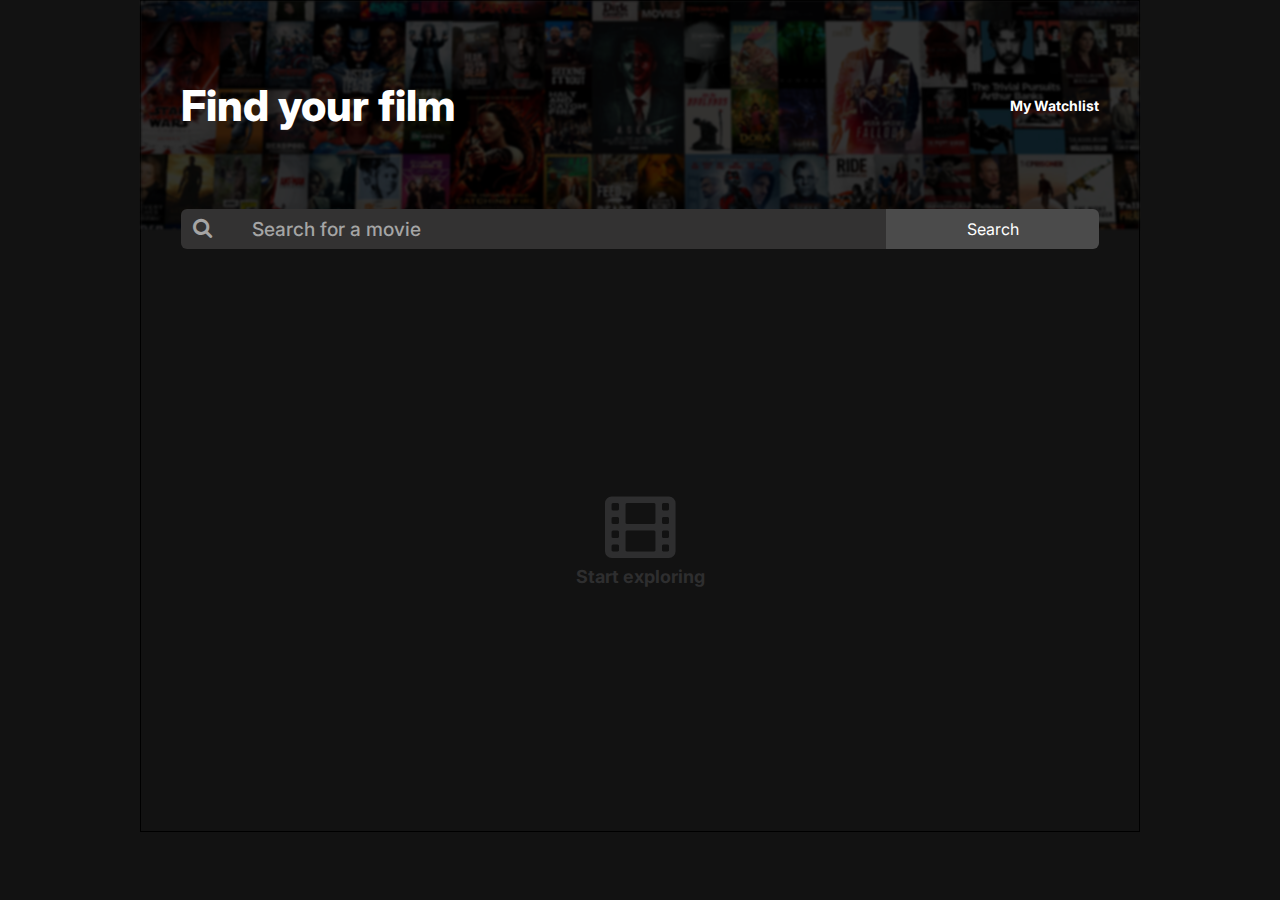
<file: index.html>
<!DOCTYPE html>
<html>
    <head>
        <!-- link css to this html document -->
        <link rel="stylesheet" href="index.css">

        <!-- Font Awesome 4 icons -->
        <link rel="stylesheet" href="https://cdnjs.cloudflare.com/ajax/libs/font-awesome/4.7.0/css/font-awesome.min.css">
        
        <meta charset="UTF-8">
        <!-- making viewport responsive -->
        <meta name="viewport" content="width=device-width, initial-scale=1.0">
        <!-- Inter font (google fonts) -->
        <link rel="preconnect" href="https://fonts.googleapis.com">
        <link rel="preconnect" href="https://fonts.gstatic.com" crossorigin>
        <link href="https://fonts.googleapis.com/css2?family=Inter:wght@400;500;700;800&display=swap" rel="stylesheet">
        
        <title>Movie Watchlist maker - Search</title>
    </head>
    <body>
        <main id="page-grid-container">
            <!-- HEADER section -->
            <header>
                <h1>Find your film</h1>
                <a href="watchlist.html" target="_self">My Watchlist</a> <!-- link to watchlist page-->
            </header>
            <img src="images/headerBg2.png" id="header-bg-img"> <!-- header section BACKGROUND IMAGE-->

            <!-- SEARCH section -->
            <section id="search-section">
                <div>
                    <i class="fa fa-search" aria-hidden="true"></i>
                </div>
                
                <input 
                    type="text"
                    id="search-box"
                    placeholder="Search for a movie">
                <button type="button" id="search-btn">Search</button> 
            </section>

            
            <!-- line 40 - 106 to be REPLACED WITH ACTIVE STATE e.g "searched results" OR
            "No movies found" OR "nothing searched"
            -->
            
            <!-- ===== MOVIE SEARCHED SECTION ==== -->
                <!-- before entering a movie -->
            <section id="no-movie-searched">
                <div>
                    <i class="fa fa-film" aria-hidden="true"></i>
                    <p>Start exploring</p>
                </div>
            </section>
            
            <!-- when movie name is valid -->
            <section id="movie-search-result">
                <!-- individual movies 1 -->
                

                
            </section>

            <!-- Movie name was invalid (no results found) -->
            <section id="movie-search-invalid">
                <p>Unable to find what you're looking for. Please try another search.</p>
            </section>
        
        </main>
        <script src="index.js" type="module"></script>
    </body>
</html>

<!-- grid-area: <name> | <row-start> / <column-start> / <row-end> / <column-end>; -->
</file>
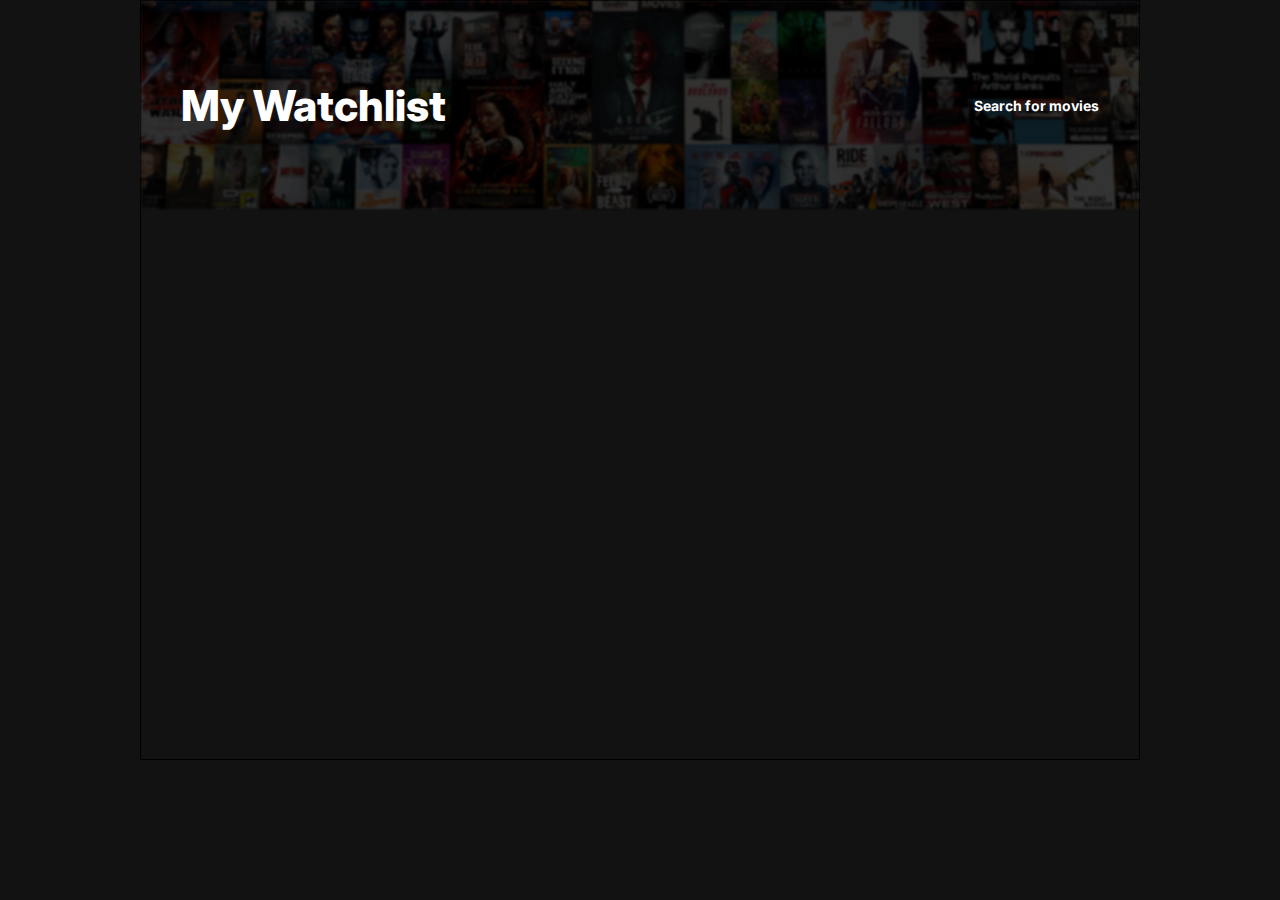
<file: watchlist.html>
<!DOCTYPE html>
<html>
    <head>
        <!-- link css to this html document -->
        <link rel="stylesheet" href="index2.css">

        <!-- Font Awesome 4 icons -->
        <link rel="stylesheet" href="https://cdnjs.cloudflare.com/ajax/libs/font-awesome/4.7.0/css/font-awesome.min.css">
        
        <meta charset="UTF-8">
        <!-- making viewport responsive -->
        <meta name="viewport" content="width=device-width, initial-scale=1.0">
        
        <!-- Inter font (google fonts) -->
        <link rel="preconnect" href="https://fonts.googleapis.com">
        <link rel="preconnect" href="https://fonts.gstatic.com" crossorigin>
        <link href="https://fonts.googleapis.com/css2?family=Inter:wght@400;500;700;800&display=swap" rel="stylesheet">

        <title>Movie Watchlist maker - Watchlist</title>

    </head>
    <body>
        <main id="page-grid-container">
            <!-- HEADER section -->
            <header>
                <h1>My Watchlist</h1>
                <a href="index.html" target="_self">Search for movies</a> <!-- link to search page-->
            </header>
            <img id="header-bg-img" src="images/headerBg2.png"> <!-- header section BACKGROUND IMAGE-->
            
            <!-- ===== MOVIE SEARCHED SECTION ==== -->
                <!-- before entering a movie -->
            <section id="no-movie-in-watchlist">
                <div>
                    <p>Your watchlist is looking a little empty...</p>
                    <a href="index.html"><i class="fa fa-plus-circle" aria-hidden="true"></i> Let's add some movies!</a>
                </div>
            </section>
            
            <!-- when movie name is valid -->
            <section id="movies-in-watchlist">
                
                
            </section>
        </main>

        <script src="watchlist.js" type="module"></script>
    </body>
</html>
</file>
<file: index.css>
* {
    box-sizing: border-box;
    font-family: 'Inter', sans-serif;
    margin: 0;
}
body{
    
    padding: 0;
    background-color: #121212;
}
/* https://unsplash.com/photos/THJJRUhNlEc */
 
/* REMOVES the outline when selected */
input:focus,
select:focus,
textarea:focus,
button:focus {
    outline: none;
}

/* ------- MAIN GRID CONTAINER SECTION --------- */
#page-grid-container{
    border: 1px solid black;
    width: 100%;
    max-width: 1000px;
    margin: 0 auto;
    display: grid;
    grid-template-columns: 2.5rem auto 2.5rem;
    grid-template-rows: minmax(140px,208px) 1.25rem 1.25rem 2rem minmax(550px, auto);
}


/* ----- HEADER SECTION ------ */
header{
    display: flex;
    grid-area: 1 / 2 / 2 / 3;
    z-index: 1;
    color: white;
    justify-content: space-between;
    align-items: center;

}
header h1{
    font-size: 2.67rem;
    font-weight: 800;
}
header a{
    text-decoration: none;
    font-weight: 700;
    font-size: 0.875rem;
    color: inherit;
    transition: all 0.5s ease;
}
header a:hover{
    background-color: rgba(255, 255, 255, 0.541);
    
    border-radius: 30px;
    padding: 0.4rem;
    
}

#header-bg-img{
    width: 100%;
    height: 100%;
    filter: brightness(20%) blur(1px);
    object-fit: cover;
    grid-area: 1 / 1 / 3 / -1;

}
/* SEARCH section */
#search-section{
    width: 100%;
    height: 100%;
    grid-area: 2 / 2 / 4 / 3;
    display: flex;
    z-index: 1;
    border-radius: 20px;
}
#search-section div{
    height: inherit;
    display: flex;
    color: #A5A5A5;
    background-color: #333232;
    border-radius: 6px 0 0 6px;
    font-size: 1.3rem;
    width: 8%;
    padding-right: 1em;
}

#search-section div i{
    padding: 0.45em 0 0.4em 0.6em ;
}
#search-box{
    font-size: 1.2rem;
    width: 75%;
    border:none;
    background: #333232;
    color: #A5A5A5;
    transition: all 0.5s ease;
}
#search-box:hover{
    background-color: #333232dc
}
#search-box::placeholder{

    color: #A5A5A5;
    font-size: 1.2rem;
    font-weight: 500;
}

#search-btn{
    font-size: 1rem;
    border-radius: 0 6px 6px 0;
    width: 25%;
    border:none;
    background: #4B4B4B;
    color: white;
    cursor: pointer;
    transition: all 0.5s ease-in-out;
}
#search-btn:hover{
    background-color: #3f3f3f;
    
    font-size: 1.2rem;  
}


/* ------ MAIN SECTION (Where movies will be shown ------ */
/* NO SEARCHES YET */
#no-movie-searched{
    /* display: none; =-------------- TOGGLE ON/OFF* */
    color: #2e2e2f;
    grid-area: 4 / 2 / 6 / 3;
    display: flex;
    justify-content: center;
    align-items: center;
}
#no-movie-searched div{
    /* display: none; =-------------- TOGGLE ON/OFF* */
    text-align: center;
    
}
#no-movie-searched div i{
    /* display: none; =-------------- TOGGLE ON/OFF* */
    font-size: 4rem;
    font-weight: bold;
}
#no-movie-searched div p{
    /* display: none; =-------------- TOGGLE ON/OFF* */
    margin-top: 0.5em;
    font-weight: 700;
    font-size: 1.125rem;
}

/* ----- SEARCHES FOUND */
#movie-search-result{
    display:none; /* =-------------- TOGGLE ON/OFF*/
    grid-area: 5 / 2 / 6 / 3;
    /* display: flex; */
    flex-direction: column;
    
    gap: 1rem;

    overflow-y:auto;

    /* remove scrollbar */
    -ms-overflow-style: none;  /* IE and Edge */
    scrollbar-width: none;  /* Firefox */
}
/* remove scroll bar */
#movie-search-result::-webkit-scrollbar{
    display: none;    
}


.individual-movie{ /* each movie div */
    color: white;
    display: flex;
    gap: 1rem;
    border-bottom: 2px solid #2C2C2C;
    padding-bottom: 1em;
    justify-content: space-between;
    align-items: center;
}

.individual-movie > img{
    width: 100px;
    height: 150px;
}
.individual-movie-data{ /* each movie data div */
    display: flex;
    flex-direction: column;
    justify-content: center;
    width: 100%;
    gap: 0.7em;
}
.individual-movie-data-title{
    display: flex;
    flex-direction: row;
    gap: 0.9em;
    justify-content: flex-end;
    align-items: center;
}
.individual-movie-data-title h3{
    font-weight: 400;
    font-size: 1rem;
    margin-right: auto;
}
.individual-movie-data-title i{
    color: gold;
}
.individual-movie-data-title p{
    font-weight: 400;
    font-size: 0.75rem;
}


.individual-movie-data-middle{
    display: flex;
    align-items: center;
    gap: 1.2em;
    font-weight: 400;
    font-size: 0.75rem;

}
.individual-movie-data-middle button{
    background: none;
    border: none;
    color: white;
    cursor: pointer;
    transition: all 0.5s ease;
    font-size: 0.83rem;
}
.individual-movie-data-middle button:hover{
    background-color: rgba(211, 211, 211, 0.596);
    border-radius: 20px;
    color: #121212;
    
}
.individual-movie-data-middle button:active{
    color: blue;
    transition: all 0s;
}
.individual-movie-data-middle button > i{
    padding-right: 4px;
}


.individual-movie-data-bottom{
    font-weight: 300;
    font-size: 0.875rem;
    line-height: 1.6;
    color: #797979;
}
.individual-movie-data-bottom button{
    border: none;
    background: none;
    color: rgb(197, 193, 193);
    cursor: pointer;
    font-size: 0.83rem;
}

/* INVALID SEARCH ===== */
#movie-search-invalid{
    display:none;
    grid-area: 4 / 2 / 6 / 3;
    /* display: flex; ------------------------ TOGGLE ON/OFF*/
    color: #787878;
    font-weight: 700;
    font-size: 1.125rem;
    justify-content: center;
    align-items: center;
    width: 100%;
    height: 100%;
    text-align: center;
}
#movie-search-invalid p{
    width: 70%;
}

@media screen and (max-width: 730px){
    :root{
         font-size: 2.5vw;
     }
     
     .individual-movie > img{
        width: 15%;
        height: 100%;
     }
 }
</file>
<file: index2.css>
* {
    box-sizing: border-box;
    font-family: 'Inter', sans-serif;
    margin: 0;
}
body{
    margin: 0;
    padding: 0;
    background-color: #121212;
}
/* ==== MAIN GRID SECTION ======= */
#page-grid-container{
    border: 1px solid black;
    width: 100%;
    max-width: 1000px;
    margin: 0 auto;
    display: grid;
    grid-template-columns: 2.5rem auto 2.5rem;
    grid-template-rows: minmax(140px,208px) minmax(550px, auto);
}

/* ============ HEADER SECTION ============== */
header {
    display: flex;
    grid-area: 1 / 2 / 2 / 3;
    z-index: 1;
    color: white;
    justify-content: space-between;
    align-items: center;
}

header h1{
    font-size: 2.67rem;
    font-weight: 800;
}
header a{
    text-decoration: none;
    font-weight: 700;
    font-size: 0.875rem;
    color: inherit;
    transition: all 0.5s ease;
}
header a:hover{
    background-color: rgba(255, 255, 255, 0.541);
    
    border-radius: 30px;
    padding: 0.4rem;
    
}

#header-bg-img{
    width: 100%;
    height: 100%;
    filter: brightness(20%) blur(1px);
    object-fit: cover;
    grid-area: 1 / 1 / 2 / -1;

}

/* ========= NO MOVIES IN WATCHLIST SECTION ====== */
#no-movie-in-watchlist{
    display: none; /* ----------------------------------- TOGGLE THIS ON /OFF */
    /* display: flex; */
    justify-content: center;
    align-items: center;
    color: white;
    width: 100%;
    height: 100%;
    grid-area: 2 / 2 / 3 / 3;
    text-align: center;
}

#no-movie-in-watchlist div{
    display: flex;
    flex-direction: column;
    align-items: center;
    gap: 1.2rem;
}
#no-movie-in-watchlist p{
    color: #787878;
    font-weight: 700;
    font-size: 1.125rem;
}
#no-movie-in-watchlist div a{
    background: none;
    color: white;
    border: none;
    font-size: 0.875rem;
    text-decoration: none;
    transition: all 0.5s ease;
    padding: 0.5em;
    
}
#no-movie-in-watchlist div a:hover{
    background-color: rgba(211, 211, 211, 0.596);
    border-radius: 20px;
    color: #121212;
}
#no-movie-in-watchlist div a i{
    padding-right: 5px;
}


/* ===========  MAIN MOVIES SECTION ============= */
#movies-in-watchlist{
    display:flex; /* =-------------- TOGGLE ON/OFF*/
    grid-area: 2 / 2 / 3 / 3;
    /* display: none; */
    flex-direction: column;
    margin-top: 2rem;
    gap: 1rem;
    overflow-y:auto;

    /* remove scrollbar */
    -ms-overflow-style: none;  /* IE and Edge */
    scrollbar-width: none;  /* Firefox */
}
/* remove scroll bar */
#movies-in-watchlist::-webkit-scrollbar{
    display: none;    
}


.individual-movie{ /* each movie div */
    color: white;
    display: flex;
    gap: 1rem;
    border-bottom: 2px solid #2C2C2C;
    padding-bottom: 1em;
    justify-content: space-between;
    align-items: center;
}

.individual-movie > img{
    width: 100px;
    height: 150px;
}
.individual-movie-data{ /* each movie data div */
    display: flex;
    flex-direction: column;
    justify-content: center;
    width: 100%;
    gap: 0.7em;
}
.individual-movie-data-title{
    display: flex;
    flex-direction: row;
    gap: 0.9em;
    justify-content: flex-end;
    align-items: center;
}
.individual-movie-data-title h3{
    font-weight: 400;
    font-size: 1rem;
    margin-right: auto;
}
.individual-movie-data-title i{
    color: gold;
}
.individual-movie-data-title p{
    font-weight: 400;
    font-size: 0.75rem;
}


.individual-movie-data-middle{
    display: flex;
    align-items: center;
    gap: 1.7em;
    font-weight: 400;
    font-size: 0.75rem;

}
.individual-movie-data-middle button{
    background: none;
    border: none;
    color: white;
    cursor: pointer;
    transition: all 0.5s ease;
    font-size: 0.83rem;
}
.individual-movie-data-middle button:hover{
    background-color: rgba(211, 211, 211, 0.596);
    border-radius: 20px;
    color: #121212;
    
}
.individual-movie-data-middle button:active{
    color: blue;
    transition: all 0s;
}
.individual-movie-data-middle button > i{
    padding-right: 4px;
}


.individual-movie-data-bottom{
    font-weight: 300;
    font-size: 0.875rem;
    color: #7e7e7e;
    line-height: 1.6;
}
.individual-movie-data-bottom button{
    border: none;
    background: none;
    color: rgb(197, 193, 193);
    font-size: 0.83rem;
}

@media screen and (max-width: 730px){
    :root{
         font-size: 2.5vw;
     }
     
     .individual-movie > img{
        width: 15%;
        height: 100%;
     }
 }
</file>
